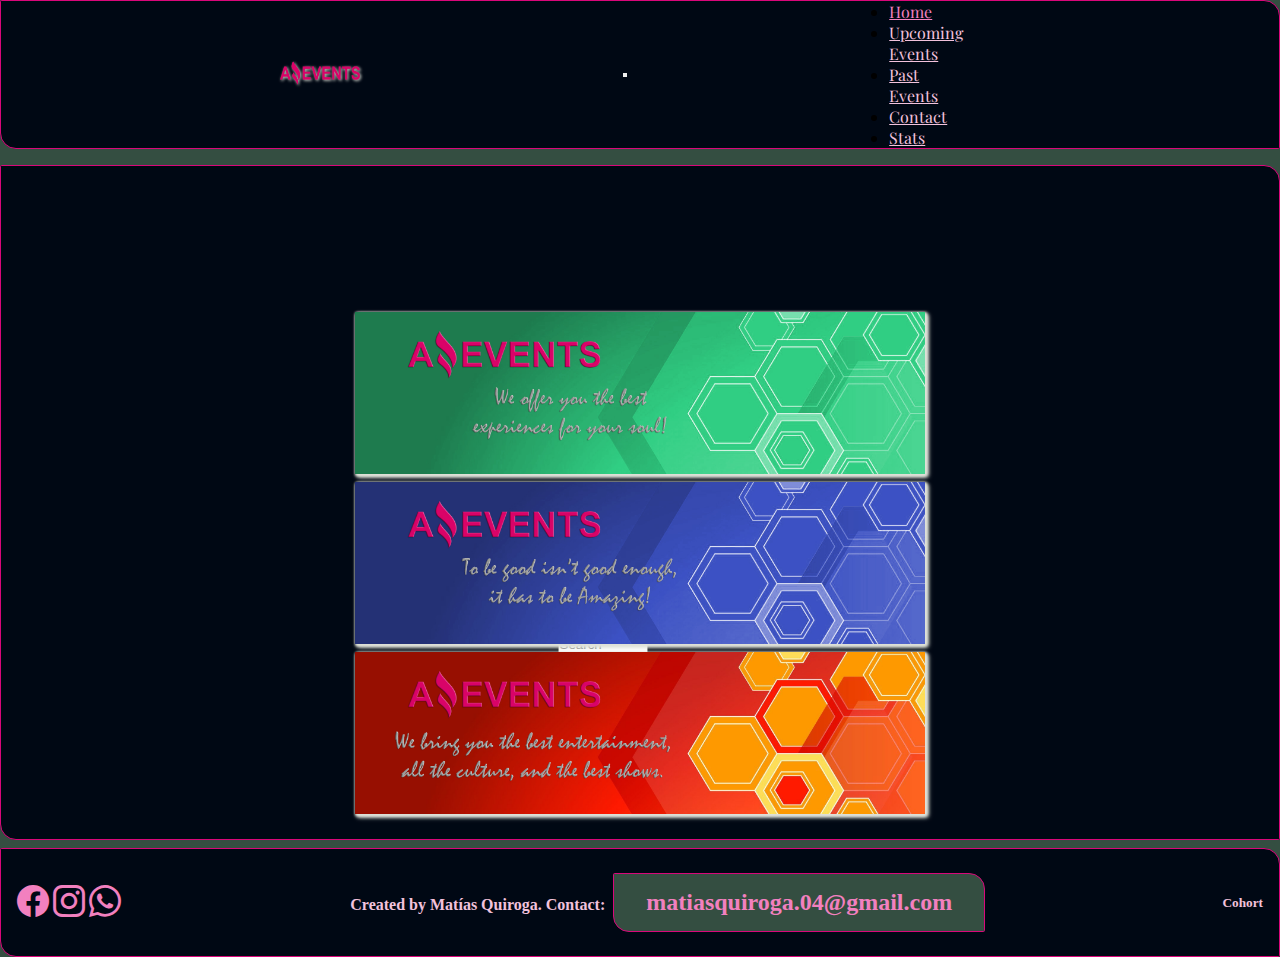
<file: index.html>
<!DOCTYPE html>
<html lang="en">

<head>
  <meta charset="UTF-8">
  <meta http-equiv="X-UA-Compatible" content="IE=edge">
  <meta name="viewport" content="width=device-width, initial-scale=1.0">
  <link rel="shortcut icon" href="./assets/android-icon-192x192.png" type="image/x-icon">
  <link href="https://cdn.jsdelivr.net/npm/bootstrap@5.2.0/dist/css/bootstrap.min.css" rel="stylesheet"
    integrity="sha384-gH2yIJqKdNHPEq0n4Mqa/HGKIhSkIHeL5AyhkYV8i59U5AR6csBvApHHNl/vI1Bx" crossorigin="anonymous">
  <link rel="stylesheet" href="https://cdn.jsdelivr.net/npm/bootstrap-icons@1.3.0/font/bootstrap-icons.css">
  <link rel="stylesheet" href="./css/styles.css">
  <link rel="preconnect" href="https://fonts.googleapis.com">
  <link rel="preconnect" href="https://fonts.gstatic.com" crossorigin>
  <link href="https://fonts.googleapis.com/css2?family=Nunito+Sans:wght@300&family=Playfair+Display&display=swap"
    rel="stylesheet">
  <title>Home</title>
</head>

<body>
  <!--------------------------HEADER----------------------------------->

  <header>
    <nav class="navbar navbar-expand-lg" id="top">
      
      <div class="container-fluid">
        <div class="logo">
          <img src="./assets/logo_Amazing_Events.png" alt="logo" width="80" height="24">
        </div>
        <button class="navbar-toggler" type="button" data-bs-toggle="collapse" data-bs-target="#navbarSupportedContent"
          aria-controls="navbarSupportedContent" aria-expanded="false" aria-label="Toggle navigation">
          <span class="navbar-toggler-icon"></span>
        </button>
        <div class="collapse navbar-collapse  justify-content-end" id="navbarSupportedContent">
          <ul class="navbar-nav m-1 me-1">
            <li class="nav-item">
              <a class="nav-link active" aria-current="page" href="">Home</a>
            </li>
            <li class="nav-item">
              <a class="nav-link" href="./upcoming.html">Upcoming Events</a>
            </li>
            <li class="nav-item">
              <a class="nav-link" href="./past.html">Past Events</a>
            </li>
            <li class="nav-item">
              <a class="nav-link" href="./contact.html">Contact</a>
            </li>
            <li class="nav-item">
              <a class="nav-link" href="./stats.html">Stats</a>
            </li>
          </ul>

        </div>
      </div>
    </nav>
  </header>

  <!--------------------------MAIN----------------------------------->
  <main class="container-fluid home">
    <!--------------------------CAROUSEL----------------------------------->

    <div id="carouselExampleSlidesOnly" class="carousel slide" data-bs-ride="carousel">
      <div class="carousel-inner">
        <div class="carousel-item active slide">
          <img src="./assets/banner1.jpg" class="d-block w-100 slide" alt="...">
        </div>
        <div class="carousel-item slide">
          <img src="./assets/banner2.jpg" class="d-block w-100 slide" alt="...">
        </div>
        <div class="carousel-item slide">
          <img src="./assets/banner3.png" class="d-block w-100 slide" alt="...">          
        </div>
        
      </div>
    </div>
    <!--------------------------section----------------------------------->
    <section class="container-fluid">
      <!--------------------------form----------------------------------->
      <article class="article__form" id="notfound">

        <form class="d-flex flex-wrap" id="checks">
          <div class="search" id="searcher">
            <input class="form-control me-2" id="searchbox" type="search" placeholder="Search" aria-label="Search">
            
          </div>
        </form>

      </article>
      <!--------------------------cards----------------------------------->
      <article class="cards row" id="cards__data">

      </article>
    </section>

  </main>
  <footer class="container flex-wrap">
    <div class="social">
      <a href="https://www.facebook.com/amazing.events.mx" target="_blank"> <i class="bi bi-facebook"></i></a>
      <a href="https://www.instagram.com/amazing__events/" target="_blank"> <i class="bi bi-instagram"></i></a>
      <a href="https://walink.co/0167b2" target="_blank"> <i class="bi bi-whatsapp"></i></a>

    </div>

    <p class="footer__p">
    <h4>Created by Matías Quiroga. Contact:<a class="btn__footer" href="mailto:matiasquiroga.04@gmail.com">
        matiasquiroga.04@gmail.com</a>
    </h4>
    </p>
    <h5>Cohort</h5>
  </footer>
  <a href="#top" class="btnup"><i class="bi bi-arrow-up-circle-fill"></i></i></a>
  <script src="https://cdn.jsdelivr.net/npm/bootstrap@5.2.0/dist/js/bootstrap.bundle.min.js"
    integrity="sha384-A3rJD856KowSb7dwlZdYEkO39Gagi7vIsF0jrRAoQmDKKtQBHUuLZ9AsSv4jD4Xa"
    crossorigin="anonymous"></script>
  <script src="./js/main.js"></script>

</body>

</html>
</file>
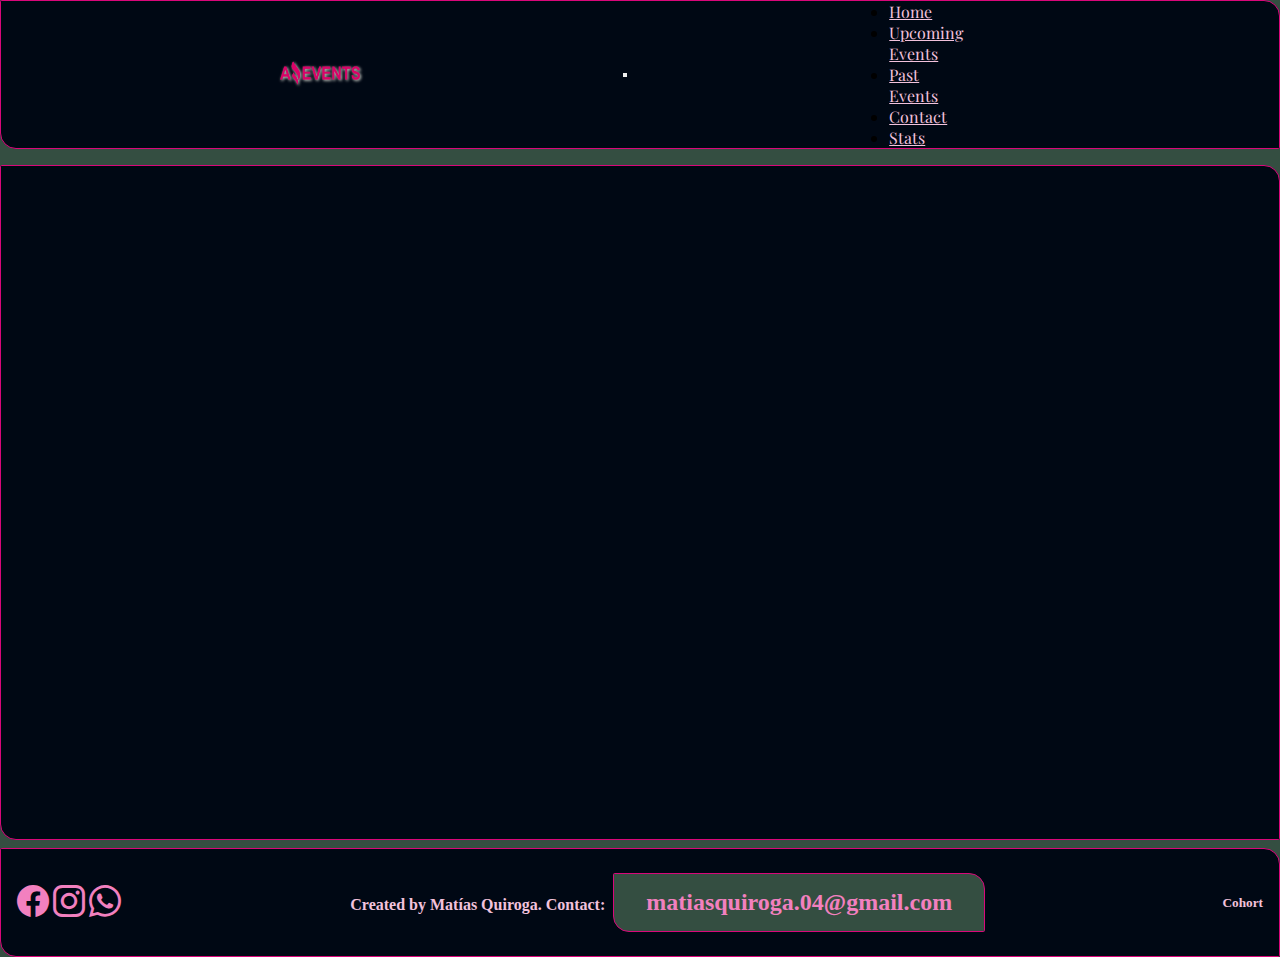
<file: details.html>
<!DOCTYPE html>
<html lang="en">
<head>
    <meta charset="UTF-8">
    <meta http-equiv="X-UA-Compatible" content="IE=edge">
    <meta name="viewport" content="width=device-width, initial-scale=1.0">
    <link rel="shortcut icon" href="./assets/android-icon-192x192.png" type="image/x-icon">
    <link href="https://cdn.jsdelivr.net/npm/bootstrap@5.2.0/dist/css/bootstrap.min.css" rel="stylesheet" integrity="sha384-gH2yIJqKdNHPEq0n4Mqa/HGKIhSkIHeL5AyhkYV8i59U5AR6csBvApHHNl/vI1Bx" crossorigin="anonymous">
    <link rel="stylesheet" href="https://cdn.jsdelivr.net/npm/bootstrap-icons@1.3.0/font/bootstrap-icons.css">
    <link rel="stylesheet" href="./css/styles.css">
    <link rel="preconnect" href="https://fonts.googleapis.com">
    <link rel="preconnect" href="https://fonts.gstatic.com" crossorigin>
    <link href="https://fonts.googleapis.com/css2?family=Nunito+Sans:wght@300&family=Playfair+Display&display=swap"
      rel="stylesheet">

    <title>Details</title>
</head>
<body>
  <header>
    <nav class="navbar navbar-expand-lg">
      <div class="container-fluid">
        <div class="logo">
          <img src="./assets/logo_Amazing_Events.png" alt="logo" width="80" height="24">
        </div>
        <button class="navbar-toggler" type="button" data-bs-toggle="collapse" data-bs-target="#navbarSupportedContent"
          aria-controls="navbarSupportedContent" aria-expanded="false" aria-label="Toggle navigation">
          <span class="navbar-toggler-icon"></span>
        </button>
        <div class="collapse navbar-collapse  justify-content-end" id="navbarSupportedContent">
          <ul class="navbar-nav m-1 me-1">
            <li class="nav-item">
              <a class="nav-link" href="./index.html">Home</a>
            </li>
            <li class="nav-item">
              <a class="nav-link" href="./upcoming.html">Upcoming Events</a>
            </li>
            <li class="nav-item">
              <a class="nav-link" href="./past.html">Past Events</a>
            </li>
            <li class="nav-item">
              <a class="nav-link" href="./contact.html">Contact</a>
            </li>
            <li class="nav-item">
              <a class="nav-link" href="./stats.html">Stats</a>
            </li>
          </ul>

        </div>
      </div>
    </nav>
  </header>
    <main class="container-fluid main__details">
      <section class="container details" id="details">
        
      </section>
    </main>
    <footer class="container flex-wrap">
      <div class="social">
        <a href="https://www.facebook.com/amazing.events.mx" target="_blank"> <i class="bi bi-facebook"></i></a>
        <a href="https://www.instagram.com/amazing__events/" target="_blank"> <i class="bi bi-instagram"></i></a>
        <a href="https://walink.co/0167b2" target="_blank"> <i class="bi bi-whatsapp"></i></a>
       
      </div>
      
      <p class="footer__p"><h4>Created by Matías Quiroga. Contact:<a class="btn__footer" href="mailto:matiasquiroga.04@gmail.com">
        matiasquiroga.04@gmail.com</a>
  </h4></p>
      <h5>Cohort</h5>
    </footer>

    <script src="https://cdn.jsdelivr.net/npm/bootstrap@5.2.0/dist/js/bootstrap.bundle.min.js" integrity="sha384-A3rJD856KowSb7dwlZdYEkO39Gagi7vIsF0jrRAoQmDKKtQBHUuLZ9AsSv4jD4Xa" crossorigin="anonymous"></script>
    <script src="./js/main.js"></script>    
    <a href="#top" class="btnup"><i class="bi bi-arrow-up-circle-fill"></i></i></a>
</body>
</html>
</file>
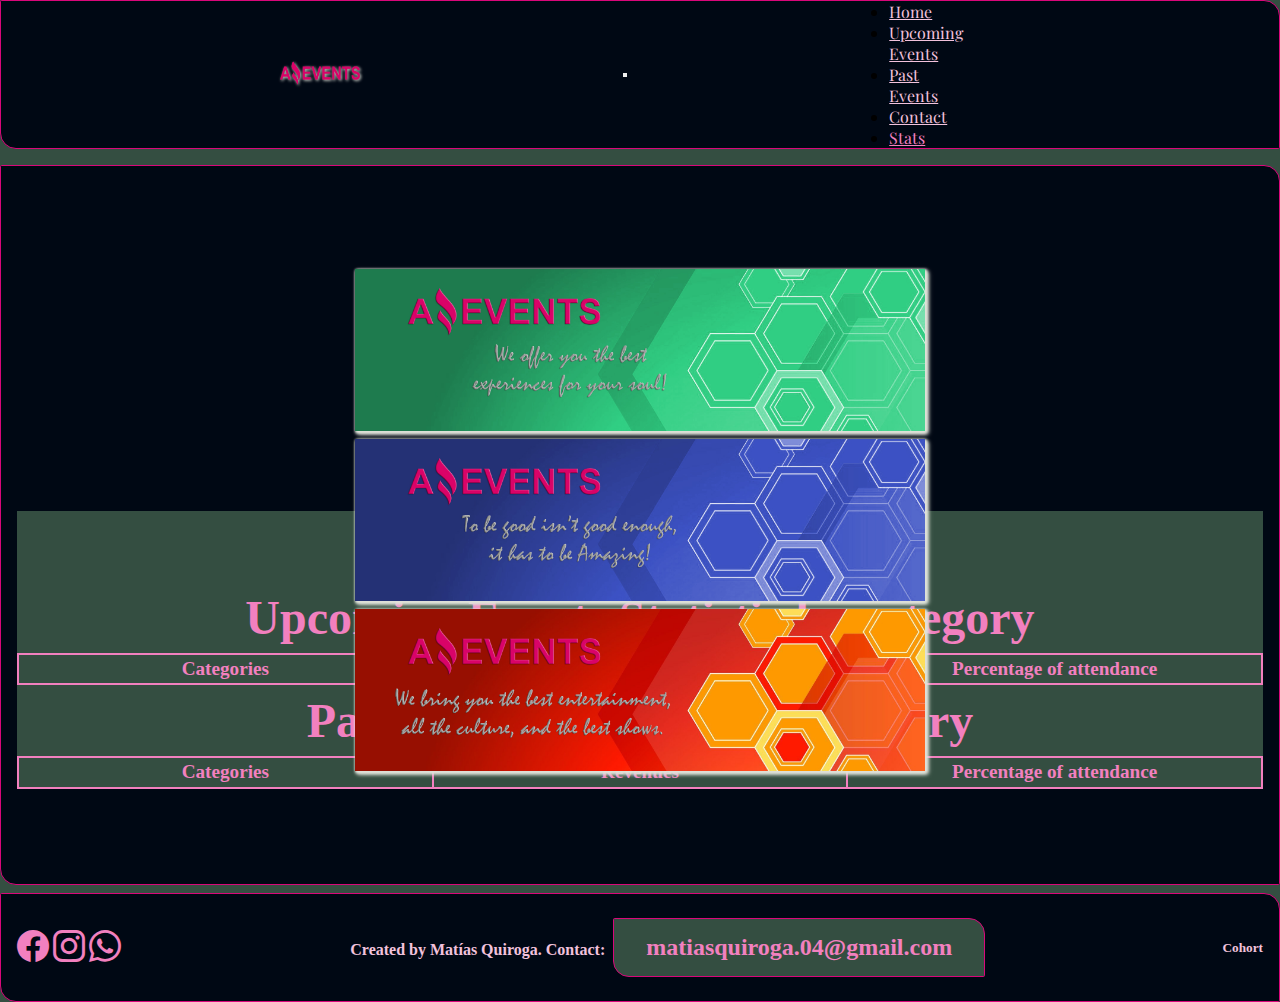
<file: stats.html>
<!DOCTYPE html>
<html lang="en">

<head>
  <meta charset="UTF-8">
  <meta http-equiv="X-UA-Compatible" content="IE=edge">
  <meta name="viewport" content="width=device-width, initial-scale=1.0">
  <link rel="shortcut icon" href="./assets/android-icon-192x192.png" type="image/x-icon">
  <link href="https://cdn.jsdelivr.net/npm/bootstrap@5.2.0/dist/css/bootstrap.min.css" rel="stylesheet"
    integrity="sha384-gH2yIJqKdNHPEq0n4Mqa/HGKIhSkIHeL5AyhkYV8i59U5AR6csBvApHHNl/vI1Bx" crossorigin="anonymous">
  <link rel="stylesheet" href="https://cdn.jsdelivr.net/npm/bootstrap-icons@1.3.0/font/bootstrap-icons.css">
  <link rel="stylesheet" href="./css/styles.css">
  <link rel="preconnect" href="https://fonts.googleapis.com">
  <link rel="preconnect" href="https://fonts.gstatic.com" crossorigin>
  <link href="https://fonts.googleapis.com/css2?family=Nunito+Sans:wght@300&family=Playfair+Display&display=swap"
    rel="stylesheet">
  <title>Stats</title>
</head>

<body>
  <!--------------------------HEADER----------------------------------->

  <header>
    <nav class="navbar navbar-expand-lg">
      <div class="container-fluid">
        <div class="logo">
          <img src="./assets/logo_Amazing_Events.png" alt="logo" width="80" height="24">
        </div>
        <button class="navbar-toggler" type="button" data-bs-toggle="collapse" data-bs-target="#navbarSupportedContent"
          aria-controls="navbarSupportedContent" aria-expanded="false" aria-label="Toggle navigation">
          <span class="navbar-toggler-icon"></span>
        </button>
        <div class="collapse navbar-collapse  justify-content-end" id="navbarSupportedContent">
          <ul class="navbar-nav m-1 me-1">
            <li class="nav-item">
              <a class="nav-link" href="./index.html">Home</a>
            </li>
            <li class="nav-item">
              <a class="nav-link" href="./upcoming.html">Upcoming Events</a>
            </li>
            <li class="nav-item">
              <a class="nav-link" href="./past.html">Past Events</a>
            </li>
            <li class="nav-item">
              <a class="nav-link" href="./contact.html">Contact</a>
            </li>
            <li class="nav-item">
              <a class="nav-link active" aria-current="page" href="#">Stats</a>
            </li>
          </ul>

        </div>
      </div>
    </nav>
  </header>

  <!--------------------------MAIN----------------------------------->
  <main class="container-fluid stats__main">
    <!--------------------------CAROUSEL----------------------------------->

    <div id="carouselExampleSlidesOnly" class="carousel slide" data-bs-ride="carousel">
      <div class="carousel-inner">
        <div class="carousel-item active slide">
          <img src="./assets/banner1.jpg" class="d-block w-100 slide" alt="...">
        </div>
        <div class="carousel-item slide">
          <img src="./assets/banner2.jpg" class="d-block w-100 slide" alt="...">
        </div>
        <div class="carousel-item slide">
          <img src="./assets/banner3.png" class="d-block w-100 slide" alt="...">
        </div>
      </div>
    </div>
    <!--------------------------section----------------------------------->
    <section class="container-fluid">
      <!--------------------------table----------------------------------->
      <article class="article__table">
        <h2>Event statistics</h2>
        <div class="table1" id="table1">
          <!-----------pinta contenido tabla1----------------------->
        </div>
        <h2>Upcoming Events Statistic by category </h2>
        <div>
          <table>
            <thead>
              <tr>
                <th scope="col">Categories</th>
                <th scope="col">Revenues</th>
                <th scope="col">Percentage of attendance</th>
              </tr>
            </thead>
            <tbody class="table2" id="table2">
              <!-----------pinta contenido tabla2----------------------->
            </tbody>
          </table>
        </div>

        <h2>Past Events Statistic by category </h2>
        <div>
          <table>
            <thead>
              <tr>
                <th scope="col">Categories</th>
                <th scope="col">Revenues</th>
                <th scope="col">Percentage of attendance</th>
              </tr>
            </thead>
            <tbody class="table3" id="table3">
              <!-----------pinta contenido tabla3----------------------->
            </tbody>
          </table>
        </div>
      </article>
    </section>

  </main>
  <footer class="container flex-wrap">
    <div class="social">
      <a href="https://www.facebook.com/amazing.events.mx" target="_blank"> <i class="bi bi-facebook"></i></a>
      <a href="https://www.instagram.com/amazing__events/" target="_blank"> <i class="bi bi-instagram"></i></a>
      <a href="https://walink.co/0167b2" target="_blank"> <i class="bi bi-whatsapp"></i></a>

    </div>

    <p class="footer__p">
    <h4>Created by Matías Quiroga. Contact:<a class="btn__footer" href="mailto:matiasquiroga.04@gmail.com">
        matiasquiroga.04@gmail.com</a>
    </h4>
    </p>
    <h5>Cohort</h5>
  </footer>
  <a href="#top" class="btnup"><i class="bi bi-arrow-up-circle-fill"></i></i></a>
  <script src="https://cdn.jsdelivr.net/npm/bootstrap@5.2.0/dist/js/bootstrap.bundle.min.js"
    integrity="sha384-A3rJD856KowSb7dwlZdYEkO39Gagi7vIsF0jrRAoQmDKKtQBHUuLZ9AsSv4jD4Xa"
    crossorigin="anonymous"></script>
  <script src="./js/main.js"></script>
</body>

</html>
</file>
<file: css/styles.css>
*:not(dd) {
  margin: 0;
  padding: 0;
  box-sizing: border-box;
}

:root {
  --color1: #d9077a;
  --color2: #f280bf;
  --color3: #f2c2dc;
  --color4: #283618;
  --color5: #000814;
  --color6: #344e41;
  --font-size: 20px;
  --border-radius: 0.1rem 1rem 0.1rem 1rem;
  --font-family1: "Nunito Sans", sans-serif;
  --font-family2: "Playfair Display", serif;
}

body {
  background-color: var(--color6);
  margin: 0rem;
}

main {
  border-radius: var(--border-radius);
  height: 70%;
  margin-top: 1rem;
  display: flex;
  flex-direction: column;
  background-color: var(--color5);
  border: 0.1rem solid var(--color1);
}

.stats__main {
  min-height: 80vh;
}

.container-fluid {
  display: flex;
  justify-content: space-evenly !important;
  align-items: center !important;
}

header {
  height: 10%;
}

.navbar {
  border-radius: var(--border-radius);
  background-color: var(--color5);
  border: 0.1rem solid var(--color1);
}

span {
  background-color: var(--color1);
}

.navbar-nav {
  font-family: var(--font-family2);
  width: 40%;
}

.nav-link,
label {
  color: var(--color3);
}

.nav-link:hover {
  color: var(--color1);
}

.active {
  color: var(--color2) !important;
}

.logo {
  margin-left: 1rem;
  filter: drop-shadow(0.1rem 0.1rem 0.1rem #dee1d8);
}

.contact__main {
  height: 83vh;
}

/*-----------contact sweet alert-------*/
.swal2-popup {
  background: var(--color5)!important;
}

.swal2-title {
  background: var(--color5);
}

.swal2-success-circular-line-right{
  background-color: var(--color5);
}

.swal2-success-circular-line-left {
  background-color: var(--color5);
}

.swal2-success-fix {
  background: var(--color5);
}

.btn {
  margin: 1rem;
}

.card {
  border-radius: var(--border-radius);
  background-color: var(--color6);
  color: var(--color2);
  border: 0.1rem solid var(--color1);
}

.card-img-top {
  padding: 0.5rem;
  width: 100%;
  height: 100% !important;
  border-radius: var(--border-radius);
}

.card-text {
  color: var(--color3);
  font-family: var(--font-family1);
}

.card-title {
  font-family: var(--font-family2);
  font-weight: 600;
  font-size: 1.5rem;
}

.btn {
  background-color: var(--color4);
  color: var(--color3);
  border: 0.1rem solid var(--color1);
  border-radius: var(--border-radius);
}

.btn:hover {
  background-color: var(--color2);
  color: var(--color6);
  border: 0.1rem solid var(--color1);
}

.slide {
  height: 18vh;
  width: 100%;
  margin-top: 0.5rem;
  filter: drop-shadow(0.1rem 0.1rem 0.1rem #dee1d8);

}

.carousel-item>img {
  border-radius: var(--border-radius);
  object-position: center;
  object-fit: contain;

}

section {
  display: flex;
  flex-direction: column;
}

.search {
  display: flex;
  padding-left: 1rem;
  gap: 0.5rem;
  align-items: center;
}

.d-flex {
  padding-top: 1.5rem;
  justify-content: space-between;
  align-items: center;
}

.upmain {
  min-height: 80vh;
}

#checks {
  display: flex;
  margin: 1rem;
}

.form-contact {
  width: 100%;
  align-items: center;
  flex-wrap: wrap;
  justify-content: center;
}


.name {
  font-size: 1rem;
}

.form-label {
  font-size: 1rem;
}

.form-check-label {

  padding: 0.5rem;
}

.contact__form>div {
  display: flex;
  flex-direction: column;
  align-items: center;
  flex-wrap: wrap;
}

.article_form {
  display: flex !important;
  gap: 0.5rem;
  width: 100vw;
  margin-top: 2rem !important;
}

.bi {
  color: var(--color2);
}

.bi:hover {
  color: var(--color1);
}

form {
  width: 100%;
}

.btn__footer {
  background-color: var(--color6);
  color: var(--color2);
  padding: 15px 32px;
  text-align: center;
  text-decoration: none;
  display: inline-block;
  font-size: 1.5rem;
  margin: 0.5rem;
  cursor: pointer;
  border-radius: var(--border-radius);
  border: 0.1rem solid var(--color1);
}

.btn__footer:hover {
  background-color: var(--color3);
  color: var(--color6);
}

.contact__form {
  height: 100%;
  display: flex;
  flex-direction: column;
  border: 2px solid var(--color1);
  padding: 1rem;
  border-radius: var(--border-radius);
  justify-content: center;
  align-items: stretch;
}

label {
  font-size: 3rem;
}

input {
  width: 50%;
  height: 3rem;
}

#contact-message {
  width: 75%;
  height: 6rem;
}

.field {
  width: 75%;
  height: 3rem;
}

.cards {
  margin: 1rem;
  display: flex;
  gap: 1rem;
  justify-content: center;
}

.card__img {
  width: 100%;
  height: 100%;
  padding: 0.5rem;
}

.card__image {
  height: 50% !important;
}

.cards__body {
  height: 50%;
}

.home {
  min-height: 75vh;
}

.img__notfound {
  object-fit: center;
}

.details {
  width: 60vw;
}

.detail__p {
  margin: 0.5rem;
}

.main__details {
  min-height: 75vh;
}

.notFound {
  display: flex;
  justify-content: center;
}

.detail__card {
  display: flex;
  padding: 1rem;
  flex-wrap: wrap;
}

.detail__image {
  width: 100%;
  object-fit: cover;
  border-radius: var(--border-radius);
  border: 0.1rem solid var(--color1);
}

.contact__art {
  background-color: var(--color6);
  width: 90%;
  height: 90%;
  border-radius: var(--border-radius);
}

.contact__section {
  height: 80%;
}

/* up Button */
.btnup {
  position: fixed;
  width: 60px;
  height: 60px;
  bottom: 40px;
  right: 2.5rem;
  color: var(--gold1);
  border-radius: 50px;
  text-align: center;
  font-size: 60px;
  z-index: 100;
  opacity: 0;
  pointer-events: none;
  transition: all .4s;
}

.btnup.active {
  bottom: 32px;
  pointer-events: auto;
  opacity: 1;
}

.my-btnup {
  margin-top: 16px;
}

footer {
  color: var(--color3);
  margin-top: 0.5rem;
  height: 8%;
  border: 0.1rem solid var(--color1);
  display: flex;
  align-items: center;
  background-color: var(--color5);
  justify-content: space-around;
  border-radius: var(--border-radius);
}

.category {
  display: flex;
  gap: 0.5rem;
  flex-wrap: wrap;
}

.checkbox_label {
  font-size: 2rem;
}

.checkbox {
  width: 2rem;
}

.container {
  width: 100%;
  display: flex;
  justify-content: space-between;
  padding: 1rem;
}

.thead {
  border: 2px solid var(--color3);
  color: var(--color3);
}

.tbody {
  border: 2px solid var(--color3);
  color: var(--color3);
}

.article__table {
  width: 100%;
  padding: 1rem;
}

.bi {
  font-size: 2rem;
}

h2 {
  color: var(--color2);
  font-size: 3rem;
  padding: 0.5rem;
  text-align: center;
  background: #344e41;
}

th,
td {
  font-size: 0.8rem;
  padding: 0.2rem;
  text-align: center;
  border: 2px solid var(--color2);
}

td {
  color: var(--color3);
  height: 4rem;
  font-size: 1rem;
  font-weight: bold;
}

th {
  color: var(--color2);
  font-size: 1.2rem;
}

table {
  background-color: var(--color6);
  table-layout: fixed;
  width: 100%;
  border-collapse: collapse;
  border: var(--bg1) solid 0.1rem;
}

thead th:nth-child(1) {
  width: 30%;
}

thead th:nth-child(2) {
  width: 30%;
}

thead th:nth-child(3) {
  width: 30%;
}
@media (max-width: 576px){
  .btn{
    margin:0.1rem;
    font-size: 0.5rem;
  }
  h2{
    font-size: 1.5rem;
  }
  h4{
    font-size: 1.2rem;
  }
  th{
    font-size: 0.6rem;
  }
  td{
    font-size: 0.6rem;
  }
  .bi {
    font-size: 1rem;
}
 .btn__footer{
  font-size: 0.6rem;
 }
 .container{
  border-radius: 0;
  margin-top: 0;
  padding: 0.3rem;
 }
 main{
  border-radius: 0;
  margin-top: 0;
 }
 .navbar{
  border-radius: 0;
 }
 footer{
  border-radius: 0;
 }
}
</file>
